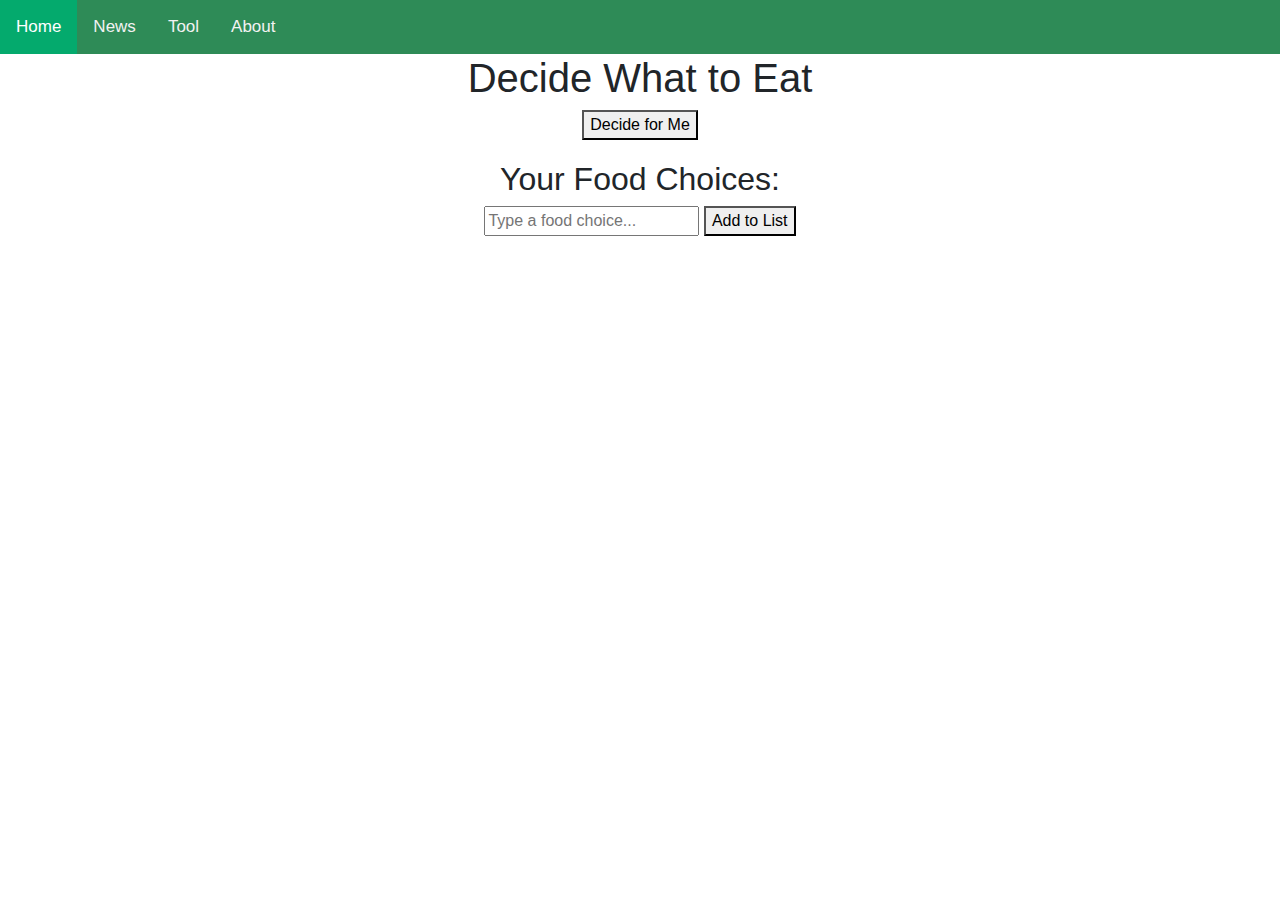
<file: tool.html>
<!DOCTYPE html>
<html lang="en"> 
    <!-- Bootstrap CSS -->
    <link rel="stylesheet" href="https://cdn.jsdelivr.net/npm/bootstrap@5.0.2/dist/css/bootstrap.min.css">
    <!-- Bootstrap Font Icon CSS -->
    <link rel="stylesheet" href="https://cdn.jsdelivr.net/npm/bootstrap-icons@1.5.0/font/bootstrap-icons.css">
    <!-- Load an icon library to show a hamburger menu (bars) on small screens -->
    <link rel="stylesheet" href="https://cdnjs.cloudflare.com/ajax/libs/font-awesome/4.7.0/css/font-awesome.min.css">
    <script src="myScript.js"></script>
    <link rel="stylesheet" href="styles.css"></head>
    <body style="background-image">
            <div class="topnav" id="myTopnav">
                    <a href="index.html" class="active">Home</a>
                    <a href="#news">News</a>
                    <a href="tool.html">Tool</a>
                    <a href="#about">About</a>
                    <a href="javascript:void(0);" class="icon" onclick="myFunction()">
                      <i class="fa fa-bars"></i>
                    </a>
                  </div>
<head>
    <meta charset="UTF-8">
    <meta name="viewport" content="width=device-width, initial-scale=1.0">
    <title>Decide What to Eat</title>
    <style>
        body {
            font-family: Arial, sans-serif;
            text-align: center;
        }
        #result {
            font-size: 24px;
            margin-top: 20px;
        }
    </style>
</head>
<body>
    <title>Decide What to Eat</title>
    <style>
      body {
        font-family: Arial, sans-serif;
        text-align: center;
      }
      #result {
        font-size: 24px;
        margin-top: 20px;
      }
    </style>
  </head>
  <body>
    <h1>Decide What to Eat</h1>
    <button onclick="decide()">Decide for Me</button>
    <p id="result"></p>

    <h2>Your Food Choices:</h2>
    <input type="text" id="newItem" placeholder="Type a food choice..." />
    <button onclick="addItem()">Add to List</button>
    <ul id="foodList">
      <!-- List items will appear here -->
    </ul>

    <script>
      const options = [];

      function decide() {
        const userAddedOptions = Array.from(
          document.querySelectorAll("#foodList li")
        ).map((item) => item.textContent);
        const allOptions = [...options, ...userAddedOptions];

        if (allOptions.length === 0) {
          document.getElementById("result").textContent =
            "Add some food choices first.";
          return;
        }

        const randomIndex = Math.floor(Math.random() * allOptions.length);
        const chosenOption = allOptions[randomIndex];
        document.getElementById(
          "result"
        ).textContent = `How about ${chosenOption} tonight?`;
      }

      function addItem() {
        const newItemText = document.getElementById("newItem").value;
        if (newItemText.trim() !== "") {
          const listItem = document.createElement("li");
          listItem.textContent = newItemText;
          document.getElementById("foodList").appendChild(listItem);
          document.getElementById("newItem").value = "";
        }
      }
    </script>
  </body>
</html>
</file>
<file: styles.css>
.header {
    padding: 60px;
    text-align: center;
    background: #1abc9c;
    color: white;
    font-size: 30px;
  }

p img {
    height: 3em;
    width: auto;
}

/* Add a black background color to the top navigation */
.topnav {
    background-color: #2E8B57;
    overflow: hidden;
  }
  
  /* Style the links inside the navigation bar */
  .topnav a {
    float: left;
    display: block;
    color: #f2f2f2;
    text-align: center;
    padding: 14px 16px;
    text-decoration: none;
    font-size: 17px;
  }
  
  /* Change the color of links on hover */
  .topnav a:hover {
    background-color: #ddd;
    color: black;
  }
  
  /* Add an active class to highlight the current page */
  .topnav a.active {
    background-color: #04AA6D;
    color: white;
  }
  
  /* Hide the link that should open and close the topnav on small screens */
  .topnav .icon {
    display: none;
  }

  /* When the screen is less than 600 pixels wide, hide all links, except for the first one ("Home"). Show the link that contains should open and close the topnav (.icon) */
@media screen and (max-width: 600px) {
    .topnav a:not(:first-child) {display: none;}
    .topnav a.icon {
      float: right;
      display: block;
    }
  }
  
  /* The "responsive" class is added to the topnav with JavaScript when the user clicks on the icon. This class makes the topnav look good on small screens (display the links vertically instead of horizontally) */
  @media screen and (max-width: 600px) {
    .topnav.responsive {position: relative;}
    .topnav.responsive a.icon {
      position: absolute;
      right: 0;
      top: 0;
    }
    .topnav.responsive a {
      float: none;
      display: block;
      text-align: left;
    }
  }

  /* Three image containers (use 25% for four, and 50% for two, etc) */
.column {
    float: left;
    width: 33.33%;
    padding: 5px;
  }
  
  /* Clear floats after image containers */
  .row::after {
    content: "";
    clear: both;
    display: table;
  }

 /* Style for the container that holds both text and image */
.content {
  display: flex; /* Display children side by side */
  align-items: center; /* Vertically center the content */
  width: 50%;
  padding: 10px;
}

/* Style for the text container */
.text {
  float: right;
  flex: 1; /* Take up remaining space in the container */
  padding: 10px; /* Add padding for spacing */
}

/* Style for the image container */
.image {
  flex-shrink: 0; /* Prevent image from shrinking */
  max-width: 50%; /* Set a specific max width for the image (adjust as needed) */
}

/* Style for the image itself (optional) */
.image img {
  width: 100%; /* Ensure the image takes up the entire container width */
  height: auto; /* Maintain the aspect ratio of the image */
}

.main{
  padding-left:10%;
}
</file>
